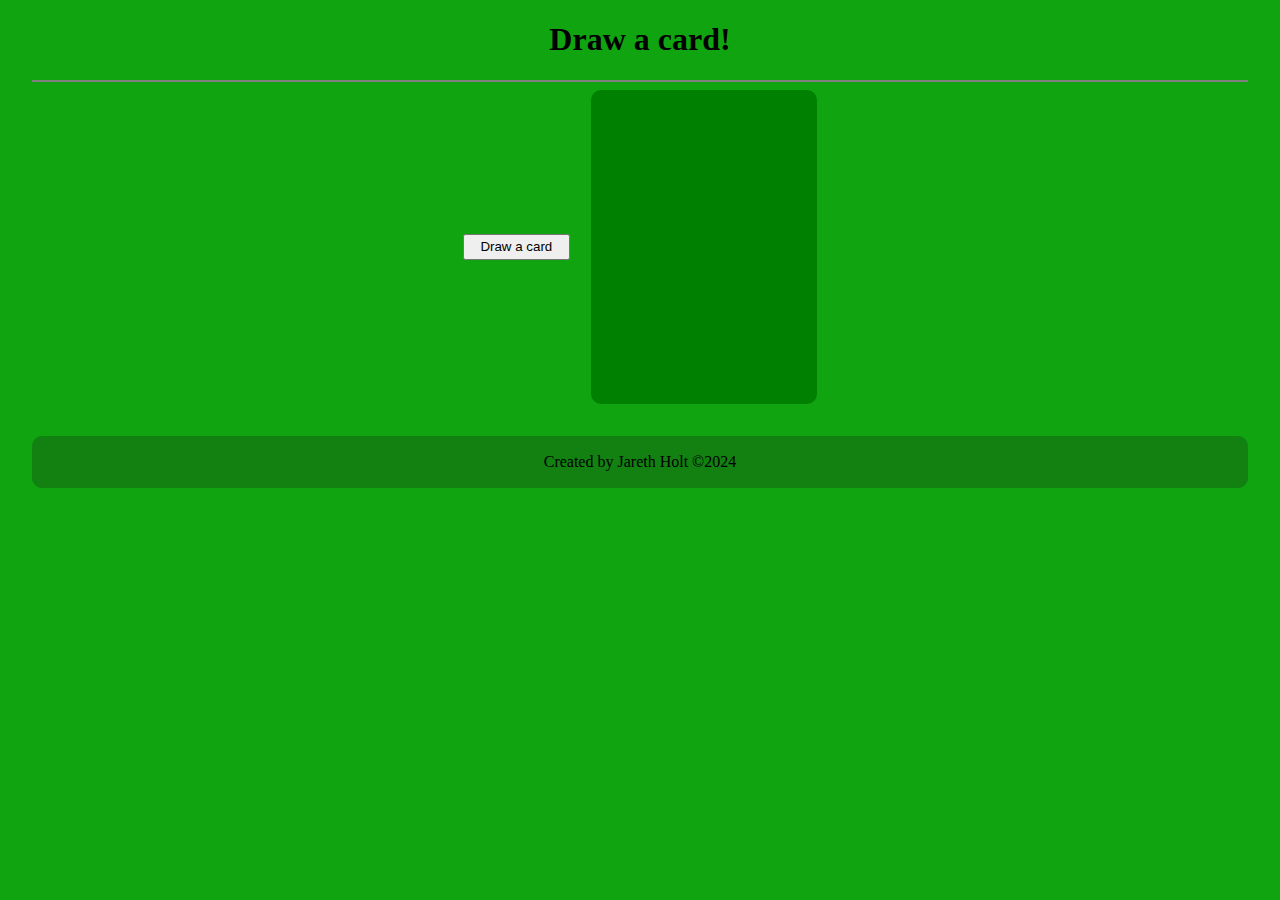
<file: drawcard/index.html>
<!DOCTYPE html>
<html lang="en">

<head>
  <meta charset="UTF-8">
  <meta name="viewport" content="width=device-width, initial-scale=1.0">
  <title>Draw a card</title>
  <link rel="stylesheet" href="style.css">
</head>

<body>
  <header>
    <h1>Draw a card!</h1>
  </header>
  <hr>

  <main>
    <button type="button" name="drawcard" id="drawcard">Draw a card</button>
    <div class="cardDiv blank" id="cardDiv"></div>
  </main>

  <footer>
    <p>Created by Jareth Holt &copy;2024</p>
  </footer>

  <script type="text/javascript" src="drawcard.js"></script>
</body>

</html>
</file>
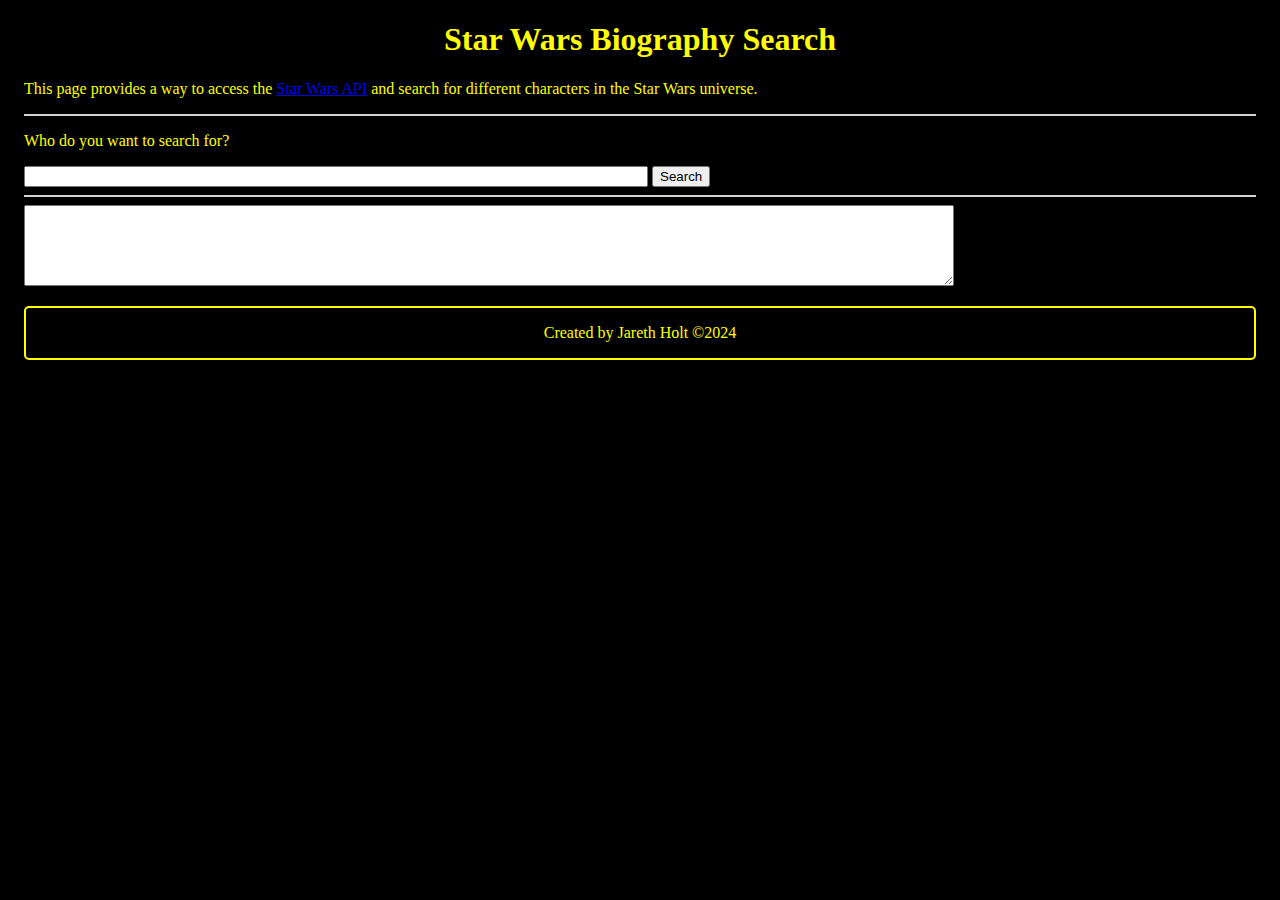
<file: swbio/index.html>
<!DOCTYPE html>
<html lang="en">

<head>
  <meta charset="UTF-8">
  <meta name="viewport" content="width=device-width, initial-scale=1.0">
  <title>Star Wars Bios</title>
  <link rel="stylesheet" href="style.css">
</head>

<body>
  <header>
    <h1>Star Wars Biography Search</h1>
    <p>
      This page provides a way to access the <a href="https://www.swapi.tech">Star Wars API</a>
      and search for different characters in the Star Wars universe.
    </p>
  </header>
  <hr>

  <main>
    <p>Who do you want to search for?</p>
    <!-- Input field for the search function -->
    <div id="inputDiv">
      <input type="text" id="inputField">
      <button type="button" id="inputButton">Search</button>
    </div>
    <hr>

    <!-- Area where results are output -->
    <div id="outputDiv">
      <textarea id="outputArea" rows="5" readonly></textarea>
    </div>
  </main>

  <footer>
    <p>Created by Jareth Holt &copy;2024</p>
  </footer>
  
  <script type="text/javascript" src="swbio.js"></script>
</body>


</html>
</file>
<file: drawcard/style.css>
body {
  margin: 1em 2em;
  background-color: rgb(16, 165, 16);
}

h1 {
  text-align: center;
}

hr {
  border: 1px solid gray;
}

main {
  display: grid;
  grid-template-columns: 8em auto;
  align-items: center;
  justify-content: center;
}

#drawcard {
  height: 2em;
  width: 8em;
}

.cardDiv.blank {
  background-color: green;
  border-radius: 10px;
  height: 100%;
}

footer {
  text-align: center;
  background-color: rgb(18, 129, 18);
  border: 1px solid rgb(18, 129, 18);
  border-radius: 10px;
  margin-top: 2em;
}
</file>
<file: swbio/style.css>
body {
  background-color: black;
  color: yellow;
  padding: 0em 1em 1em 1em;
}

header h1 {
  text-align: center;
}

hr {
  border: 1px solid lightgray;
}

#inputDiv {
  width: 100%;
}

#inputDiv input {
  width: 50%;
}

#outputDiv {
  width: 100%;
}

#outputDiv textarea {
  width: 75%
}

footer {
  text-align: center;
  border: 2px solid yellow;
  border-radius: 5px;
  margin-top: 1em;
}
</file>
